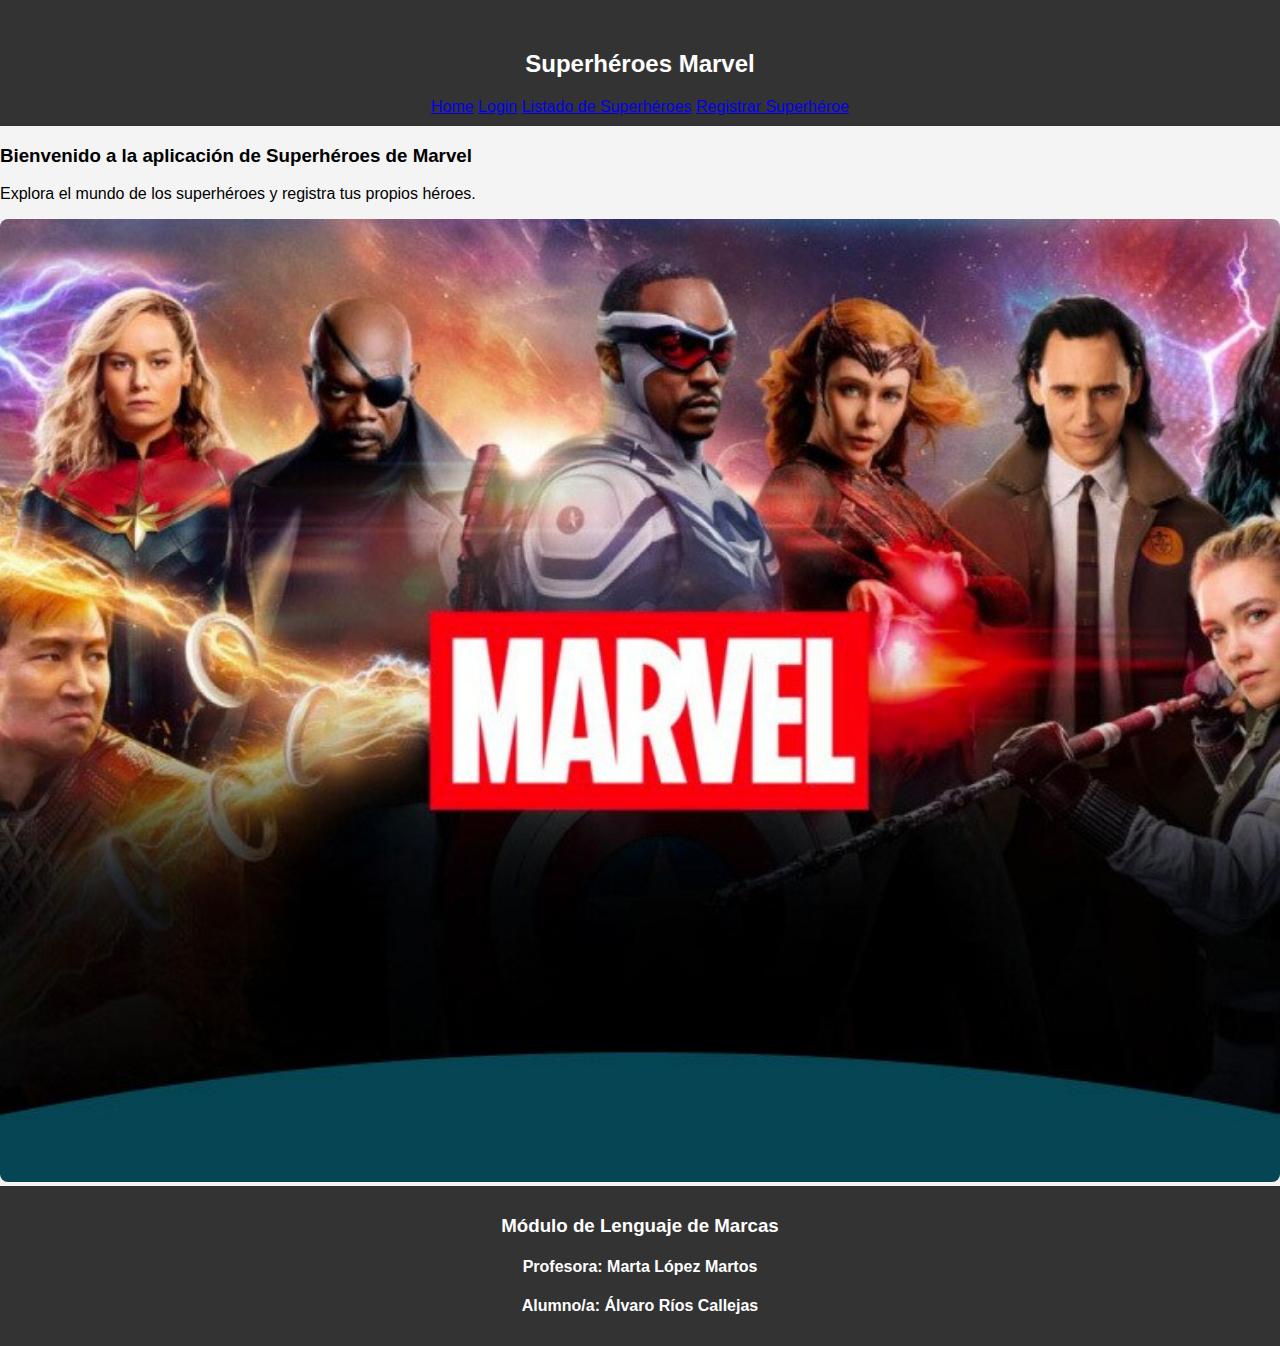
<file: PruebaHTML/index.html>
<!DOCTYPE html>
<html lang="en">
<head>
    <meta charset="UTF-8">
    <meta name="viewport" content="width=device-width, initial-scale=1.0">
    <title>Superheroes Marvel</title>
    <link rel="stylesheet" href="styles.css">
</head>
<body>
    <header>
        <h2>Superhéroes Marvel</h2>
        <nav>
            <a href="index.html">Home</a>
            <a href="login.html">Login</a>
            <a href="heroes.html">Listado de Superhéroes</a>
            <a href="registro.html">Registrar Superhéroe</a>
        </nav>
    </header>
    <div class="centro">
        <h3>Bienvenido a la aplicación de Superhéroes de Marvel</h3>
        <p>Explora el mundo de los superhéroes y registra tus propios héroes.</p>
        <img id="imgSuperheroes" src="img/marvel.jpeg" alt="Imagen de superhéroes">
    </div>
    <footer>
        <h3>Módulo de Lenguaje de Marcas</h2>
        <h4>Profesora: Marta López Martos</h3>
        <h4>Alumno/a: Álvaro Ríos Callejas</h3>
    </footer>
</body>
</html>
</file>
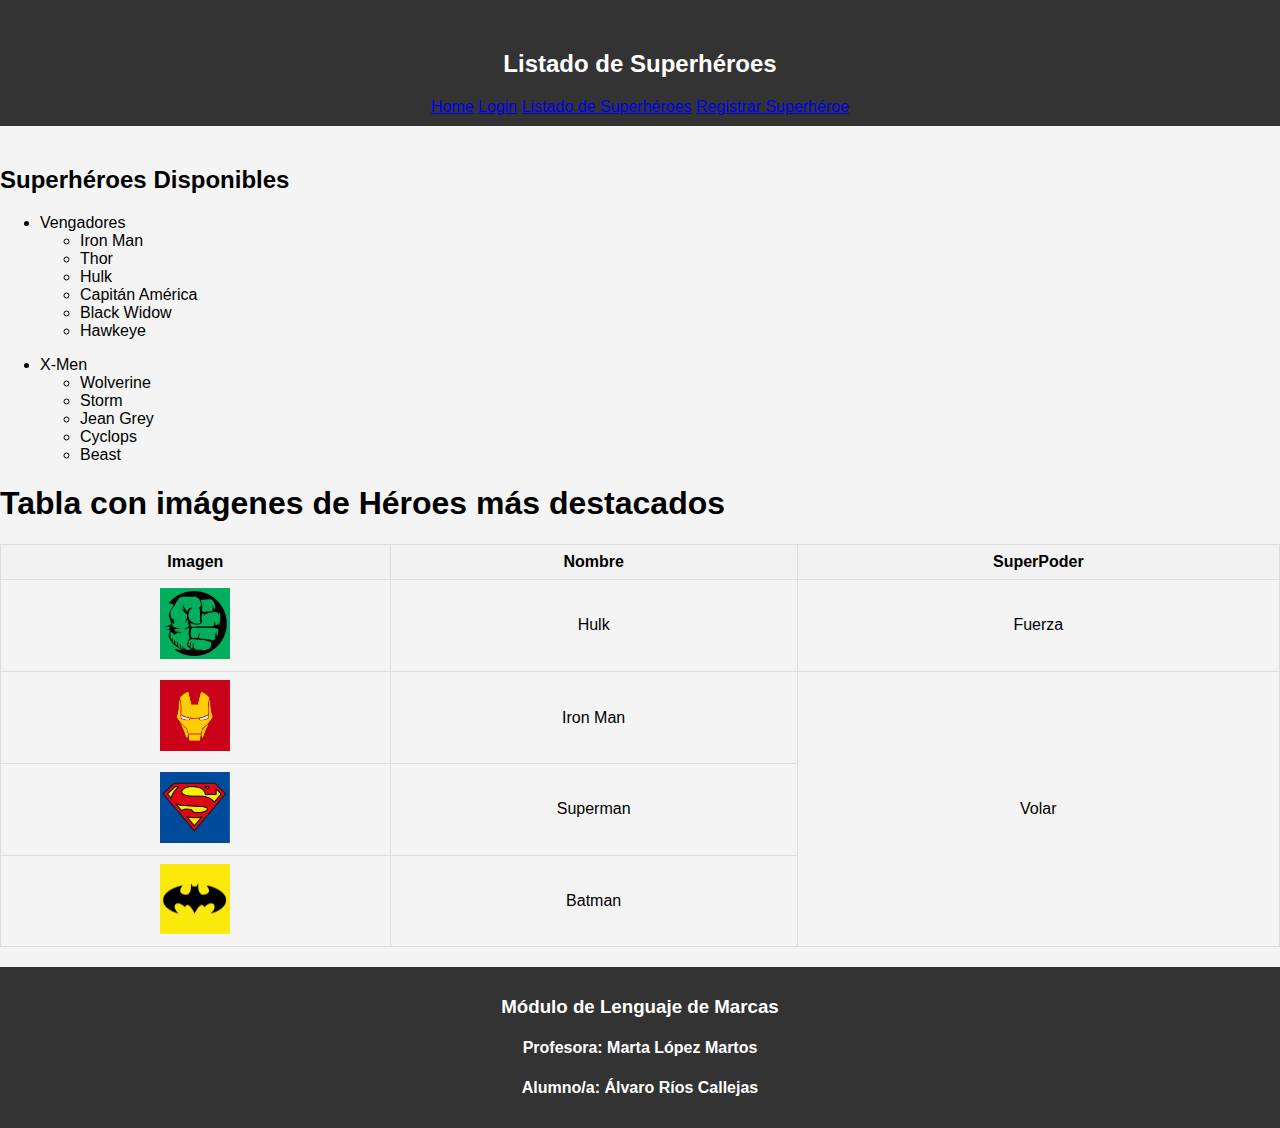
<file: PruebaHTML/heroes.html>
<!DOCTYPE html>
<html lang="en">
<head>
    <meta charset="UTF-8">
    <meta name="viewport" content="width=device-width, initial-scale=1.0">
    <title>Superheroes Marvel</title>
    <link rel="stylesheet" href="styles.css">
</head>
<body>
    <header>
        <h2>Listado de Superhéroes</h2>
        <nav>
            <a href="index.html">Home</a>
            <a href="login.html">Login</a>
            <a href="heroes.html">Listado de Superhéroes</a>
            <a href="registro.html">Registrar Superhéroe</a>
        </nav>
    </header>
    <h2>Superhéroes Disponibles</h2>
    <ul>
        <li>Vengadores
            <ul>
                <li>Iron Man</li>
                <li>Thor</li>
                <li>Hulk</li>
                <li>Capitán América</li>
                <li>Black Widow</li>
                <li>Hawkeye</li>
            </ul>
        </li>
    </ul>
    <ul>
        <li>X-Men
            <ul>
                <li>Wolverine</li>
                <li>Storm</li>
                <li>Jean Grey</li>
                <li>Cyclops</li>
                <li>Beast</li>
            </ul>
        </li>
    </ul>
    <h1>Tabla con imágenes de Héroes más destacados</h1>
    <table>
        <tr>
            <th>Imagen</th>
            <th>Nombre</th>
            <th>SuperPoder</th>
        </tr>
        <tr>
            <td><img src="img/hulk.png" alt="hulk"></td>
            <td>Hulk</td>
            <td>Fuerza</td>
        </tr>
        <tr>
            <td><img src="img/ironman.png" alt="iron"></td>
            <td>Iron Man</td>
            <td rowspan="3">Volar</td>
        </tr>
        <tr>
            <td><img src="img/superman.png" alt="superman"></td>
            <td>Superman</td>
        </tr>
        <tr>
            <td><img src="img/batman.png" alt="batman"></td>
            <td>Batman</td>
        </tr>
    </table>
    <footer>
        <h3>Módulo de Lenguaje de Marcas</h2>
        <h4>Profesora: Marta López Martos</h3>
        <h4>Alumno/a: Álvaro Ríos Callejas</h3>
    </footer>
</body>
</html>
</file>
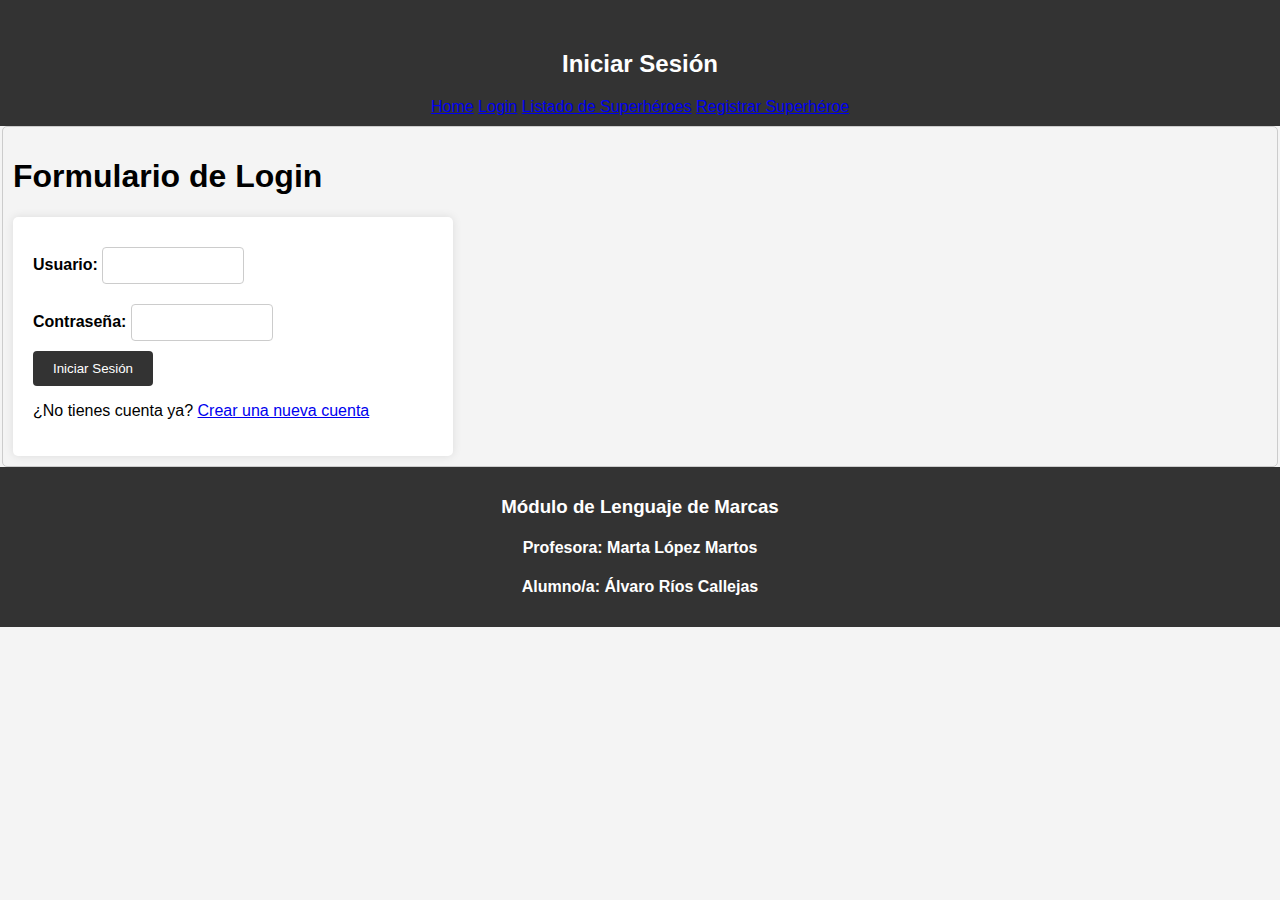
<file: PruebaHTML/login.html>
<!DOCTYPE html>
<html lang="en">
<head>
    <meta charset="UTF-8">
    <meta name="viewport" content="width=device-width, initial-scale=1.0">
    <title>Superheroes Marvel</title>
    <link rel="stylesheet" href="styles.css">
</head>
<body>
    <header>
        <h2>Iniciar Sesión</h2>
        <nav>
            <a href="index.html">Home</a>
            <a href="login.html">Login</a>
            <a href="heroes.html">Listado de Superhéroes</a>
            <a href="registro.html">Registrar Superhéroe</a>
        </nav>
    </header>
    <form action="index.html" method="post">
        <fieldset>
            <h1>Formulario de Login</h1>
            <div class="login-container">
                <label for="usuario">Usuario: </label>
                <input type="text" name="usuario" id="usuario">
                <br>
                <label for="contraseña">Contraseña: </label>
                <input type="text" name="contraseña" id="contraseña">
                <br>
                <input href="index.html" type="submit" value="Iniciar Sesión">
                <br>
                <p>¿No tienes cuenta ya? <a href="registro_cuenta.html">Crear una nueva cuenta</a></p>
            </div>
        </fieldset>
    </form>
    <footer>
        <h3>Módulo de Lenguaje de Marcas</h2>
        <h4>Profesora: Marta López Martos</h3>
        <h4>Alumno/a: Álvaro Ríos Callejas</h3>
    </footer>
</body>
</html>
</file>
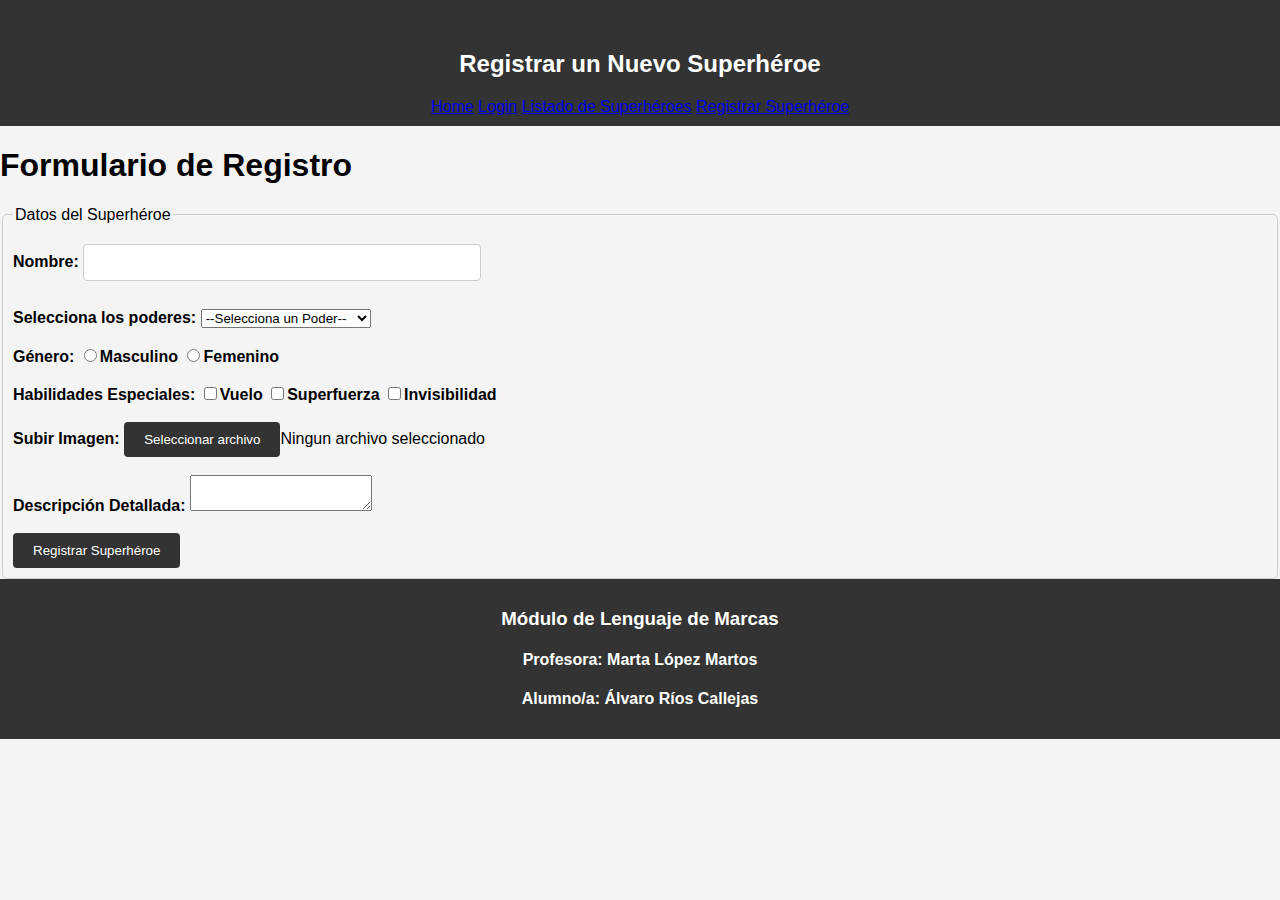
<file: PruebaHTML/registro.html>
<!DOCTYPE html>
<html lang="en">
<head>
    <meta charset="UTF-8">
    <meta name="viewport" content="width=device-width, initial-scale=1.0">
    <title>Superheroes Marvel</title>
    <link rel="stylesheet" href="styles.css">
</head>
<body>
    <header>
        <h2>Registrar un Nuevo Superhéroe</h2>
        <nav>
            <a href="index.html">Home</a>
            <a href="login.html">Login</a>
            <a href="heroes.html">Listado de Superhéroes</a>
            <a href="registro.html">Registrar Superhéroe</a>
        </nav>
    </header>
    <form action="index.html" method="post">
        <h1>Formulario de Registro</h1>
        <fieldset>
            <legend>Datos del Superhéroe</legend>
            <label for="nombre">Nombre: </label>
            <input type="text" name="nombre" id="nombre">
            <br><br>
            <label for="poderes">Selecciona los poderes: </label>
            <select name="poderes" id="poderes">
                <option value="porDefecto">--Selecciona un Poder--</option>
                <option value="vuelo">Vuelo</option>
                <option value="fuerza">Super Fuerza</option>
                <option value="inv">Invisibilidad</option>
                <option value="telep">Telepatía</option>
                <option value="veloc">Velocidad SobreHumana</option>
                <option value="control">Control de Elementos</option>
                <option value="reg">Regeneración</option>
            </select>
            <br><br>
            <label for="genero">Género: </label>
            <input type="radio" name="masc" id="masc"><b>Masculino</b>
            <input type="radio" name="fem" id="fem"><b>Femenino</b>
            <br><br>
            <label for="habilidad">Habilidades Especiales:</label>
            <input type="checkbox" name="vuelo" id="vuelo"><b>Vuelo</b>
            <input type="checkbox" name="fuerza" id="fuerza"><b>Superfuerza</b>
            <input type="checkbox" name="inv" id="inv"><b>Invisibilidad</b>
            <br><br>
            <label for="subida">Subir Imagen: </label>
            <input type="submit" value="Seleccionar archivo">Ningun archivo seleccionado
            <br><br>
            <label for="descripcion">Descripción Detallada:</label>
            <textarea name="desc" id="des"></textarea>
            <br><br>
            <input type="submit" value="Registrar Superhéroe">
        </fieldset>
    </form>
    <footer>
        <h3>Módulo de Lenguaje de Marcas</h2>
        <h4>Profesora: Marta López Martos</h3>
        <h4>Alumno/a: Álvaro Ríos Callejas</h3>
    </footer>
</body>
</html>
</file>
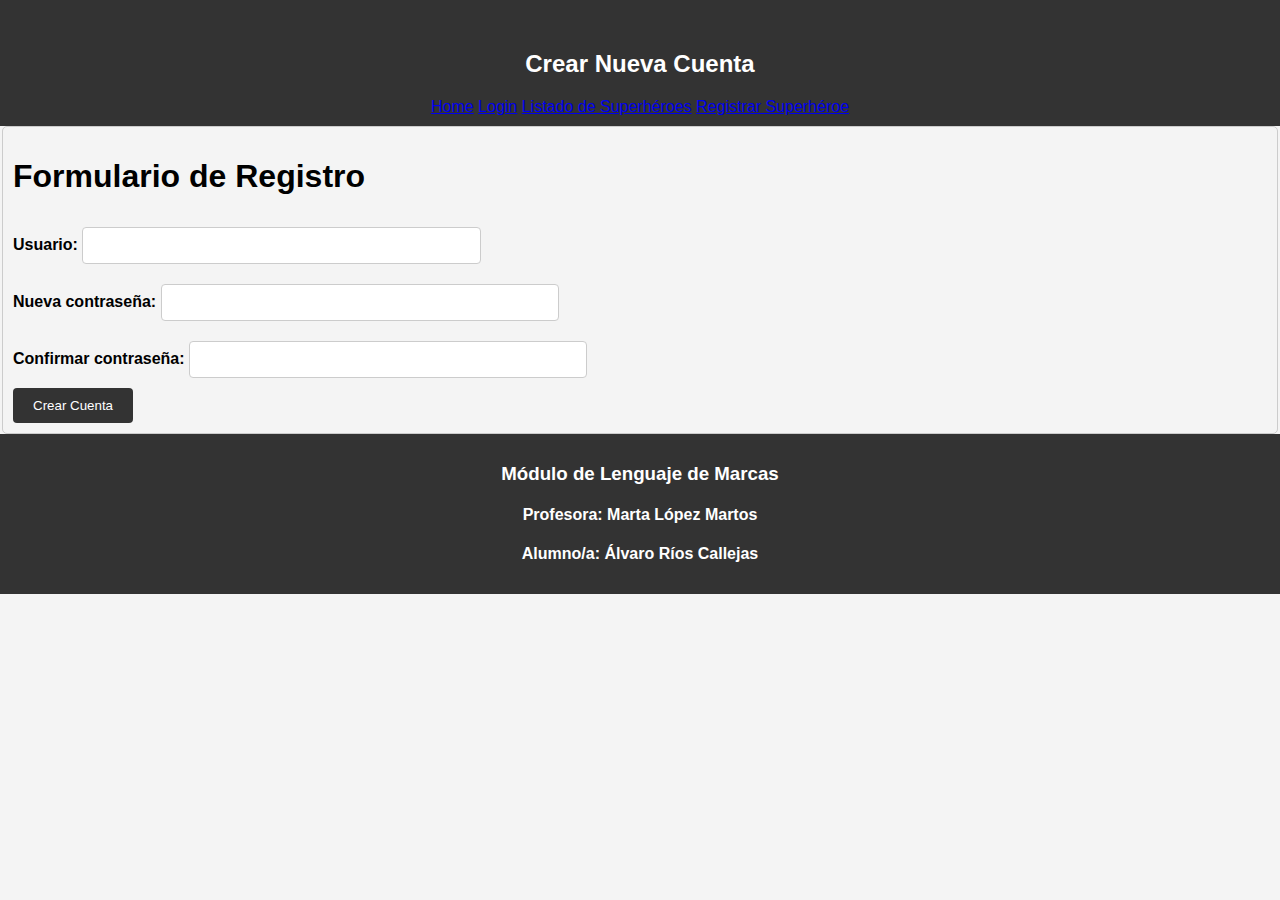
<file: PruebaHTML/registro_cuenta.html>
<!DOCTYPE html>
<html lang="en">
<head>
    <meta charset="UTF-8">
    <meta name="viewport" content="width=device-width, initial-scale=1.0">
    <title>Superheroes Marvel</title>
    <link rel="stylesheet" href="styles.css">
</head>
<body>
    <header>
        <h2>Crear Nueva Cuenta</h2>
        <nav>
            <a href="index.html">Home</a>
            <a href="login.html">Login</a>
            <a href="heroes.html">Listado de Superhéroes</a>
            <a href="registro.html">Registrar Superhéroe</a>
        </nav>
    </header>
    <form action="index.html" method="post">
        <fieldset>
            <h1>Formulario de Registro</h1>
            <label for="usuario">Usuario: </label>
            <input type="text" name="usuario" id="usuario">
            <br>
            <label for="nueva-contraseña">Nueva contraseña: </label>
            <input type="text" name="nueva-contraseña" id="nueva-contraseña">
            <br>
            <label for="confirmar-contraseña">Confirmar contraseña: </label>
            <input type="text" name="confirmar-contraseña" id="confirmar-contraseña">
            <br>
            <a href="registrocorrecto.html"><input type="submit" value="Crear Cuenta"></a>
        </fieldset>
    </form>
    <footer>
        <h3>Módulo de Lenguaje de Marcas</h2>
        <h4>Profesora: Marta López Martos</h3>
        <h4>Alumno/a: Álvaro Ríos Callejas</h3>
    </footer>
</body>
</html>
</file>
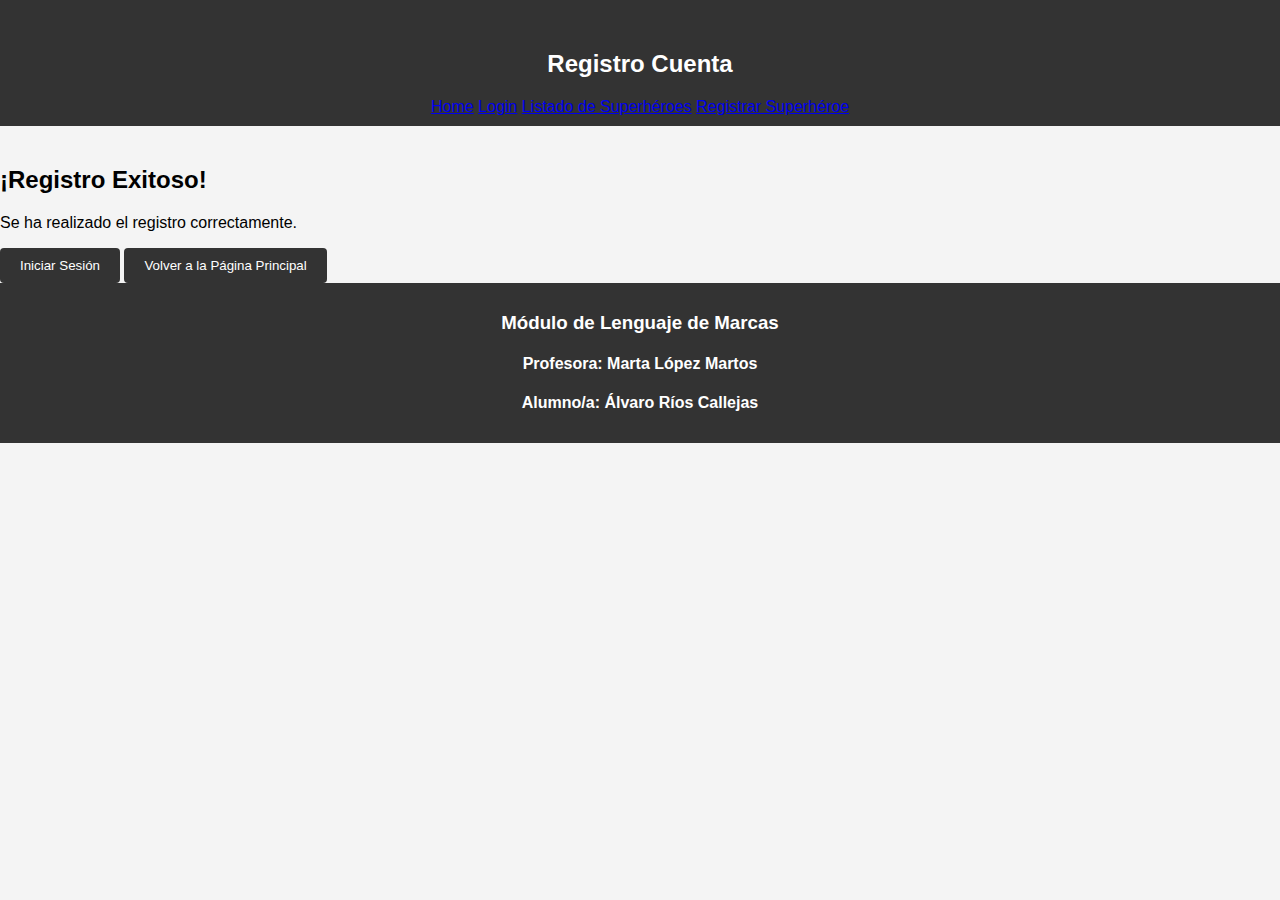
<file: PruebaHTML/registrocorrecto.html>
<!DOCTYPE html>
<html lang="en">
<head>
    <meta charset="UTF-8">
    <meta name="viewport" content="width=device-width, initial-scale=1.0">
    <title>Superheroes Marvel</title>
    <link rel="stylesheet" href="styles.css">
</head>
<body>
    <header>
        <h2>Registro Cuenta</h2>
        <nav>
            <a href="index.html">Home</a>
            <a href="login.html">Login</a>
            <a href="heroes.html">Listado de Superhéroes</a>
            <a href="registro.html">Registrar Superhéroe</a>
        </nav>
    </header>
    <h2>¡Registro Exitoso!</h2>
    <p>Se ha realizado el registro correctamente.</p>
    <input type="submit" value="Iniciar Sesión">
    <input type="submit" value="Volver a la Página Principal">
    <footer>
        <h3>Módulo de Lenguaje de Marcas</h2>
        <h4>Profesora: Marta López Martos</h3>
        <h4>Alumno/a: Álvaro Ríos Callejas</h3>
    </footer>
</body>
</html>
</file>
<file: PruebaHTML/styles.css>
body {
    font-family: Arial, sans-serif;
    margin: 0;
    padding: 0;
    background-color: #f4f4f4;
}

header {
    background: #333;
    color: #fff;
    padding: 10px 0;
    text-align: center;
}

nav ul {
    list-style: none;
    padding: 0;
}

nav ul li {
    display: inline;
    margin: 0 15px;
}

nav ul li a {
    color: #fff;
    text-decoration: none;
}

section {
    padding: 20px;
    background: #fff;
    margin: 20px;
    border-radius: 8px;
}

fieldset {
    border: 1px solid #ccc;
    padding: 10px;
    border-radius: 5px;
}
footer {
    background: #333;
    color: #fff;
    text-align: center;
    padding: 10px 0;
    position: relative;
    bottom: 0;
    width: 100%;
}

.login-container {
    background-color: white;
    padding: 20px;
    border-radius: 5px;
    box-shadow: 0 0 10px rgba(0, 0, 0, 0.1);
    width: 400px; /* Ajusta el ancho del contenedor según sea necesario */

}

input[type="text"],
input[type="password"],
input[type="email"] {
    width: 30%; /* Hace que los inputs ocupen todo el ancho del contenedor */
    padding: 10px;
    margin: 10px 0; /* Espaciado entre los inputs */
    border: 1px solid #ccc;
    border-radius: 4px;
}


input[type="submit"] {
    background-color: #333;
    color: white;
    border: none;
    padding: 10px 20px;
    border-radius: 4px;
    cursor: pointer;
}

input[type="submit"]:hover {
    background-color: #555; /* Cambia el color al pasar el mouse */
}

label {
    font-weight: bold; /* Establece el texto de los labels en negrita */
}

table {
    width: 100%;
    border-collapse: collapse;
    margin-bottom: 20px;
}
th, td {
    border: 1px solid #ddd;
    padding: 8px;
    text-align: center;
}
th {
    background-color: #f2f2f2;
}
img {
    width: 70px; /* Ajusta el tamaño de la imagen a 70 píxeles */
    height: auto;
}
h2 {
    margin-top: 40px;
}

#imgSuperheroes {
    width: 100%;
    border-radius: 8px;
}
</file>
